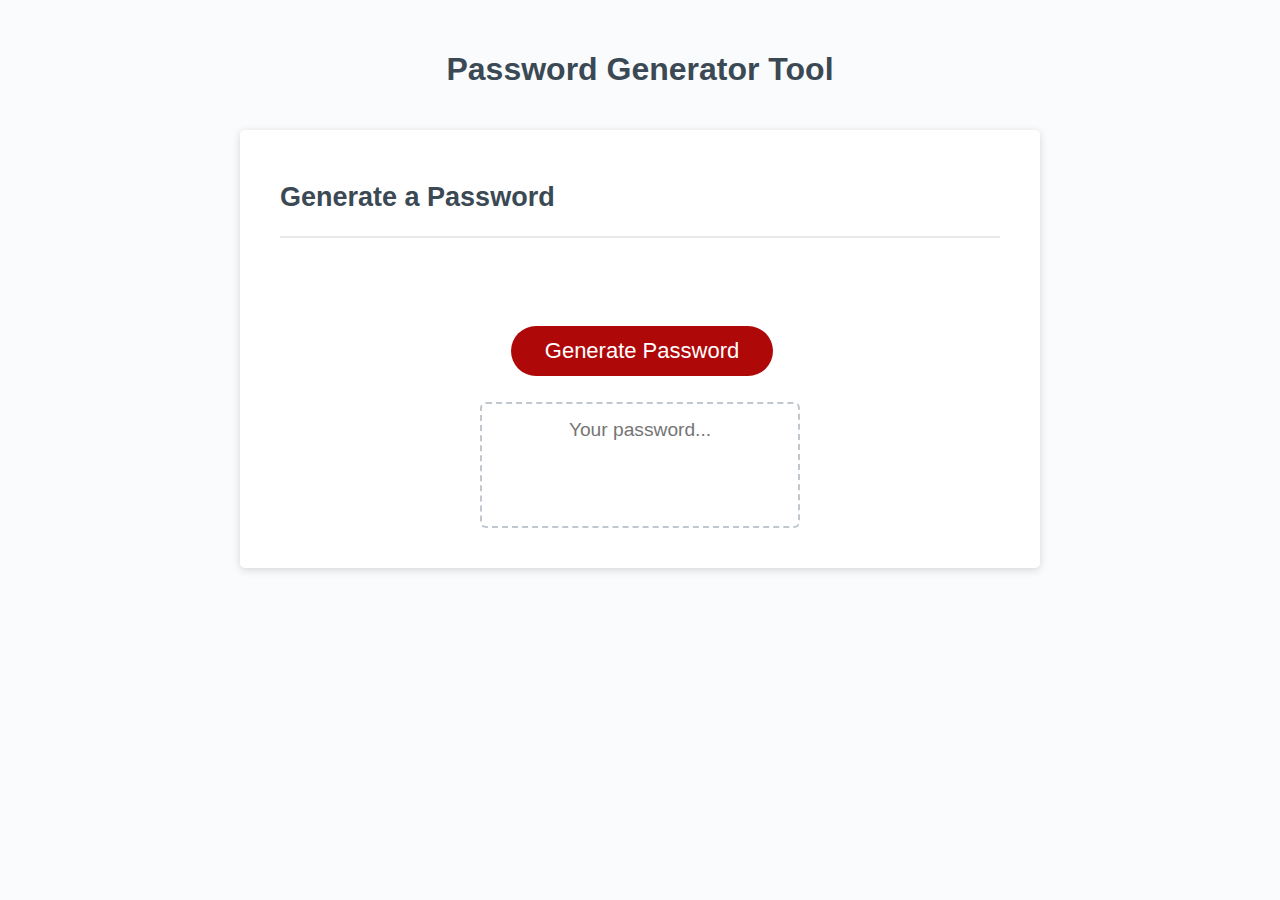
<file: index.html>
<!DOCTYPE html>
<html lang="en">
<head>
	<meta charset="UTF-8">
	<title>Password Generator</title>
	<meta name="viewport" content="width=device-width, initial-scale=1.0">
	<link rel="stylesheet" href="./assets/css/style.css" />
	<script src="./assets/js/script.js" async></script>
	<script>
		window.onload = function (){
			var generateButton = document.querySelector('#generate');
			generateButton.addEventListener('click', function(){				
				document.querySelector('#password').value = generate();
			});
		}
	</script>	 <!-- //reference: https://randompasswordgenerator.org/javascript-password-generator.html -->
</head>
<body>
	<div class="wrapper">
		<header>
			<h1>Password Generator Tool</h1>
		</header>
		<div class="card">
			<div class="card-header">
				<h2>Generate a Password</h2>
			</div>
		  
			<div class="card-body" style="width:320px;margin:10% auto 0 auto;text-align:center">
				<button id="generate" class="btn">Generate Password</button>
				<input id="password" type="text" placeholder="Your password...">
				</div>
			<!--  
				<div class="card-body">
					<textarea
					readonly
					id="password"
					placeholder="Your Secure Password"
					aria-label="Generated Password"
					></textarea>
				</div>
				<div class="card-footer">
				<button id="generate" class="btn">Generate Password</button>
		  		</div>
			-->
		  
		</div>
	  </div>

	<!--
	<div class="wrapper">
		<header>
		  <h1>Password Generator</h1>
		</header>
		<div class="card">
		  <div class="card-header">
			<h2>Generate a Password</h2>
		  </div>
		  <div class="card-body">
			<textarea
			  readonly
			  id="password"
			  placeholder="Your Secure Password"
			  aria-label="Generated Password"
			></textarea>
		  </div>
		  <div class="card-footer">
			<button id="generate" class="btn">Generate Password</button>
		  </div>
		</div>
	  </div>
	-->
</body>
</html>
</file>
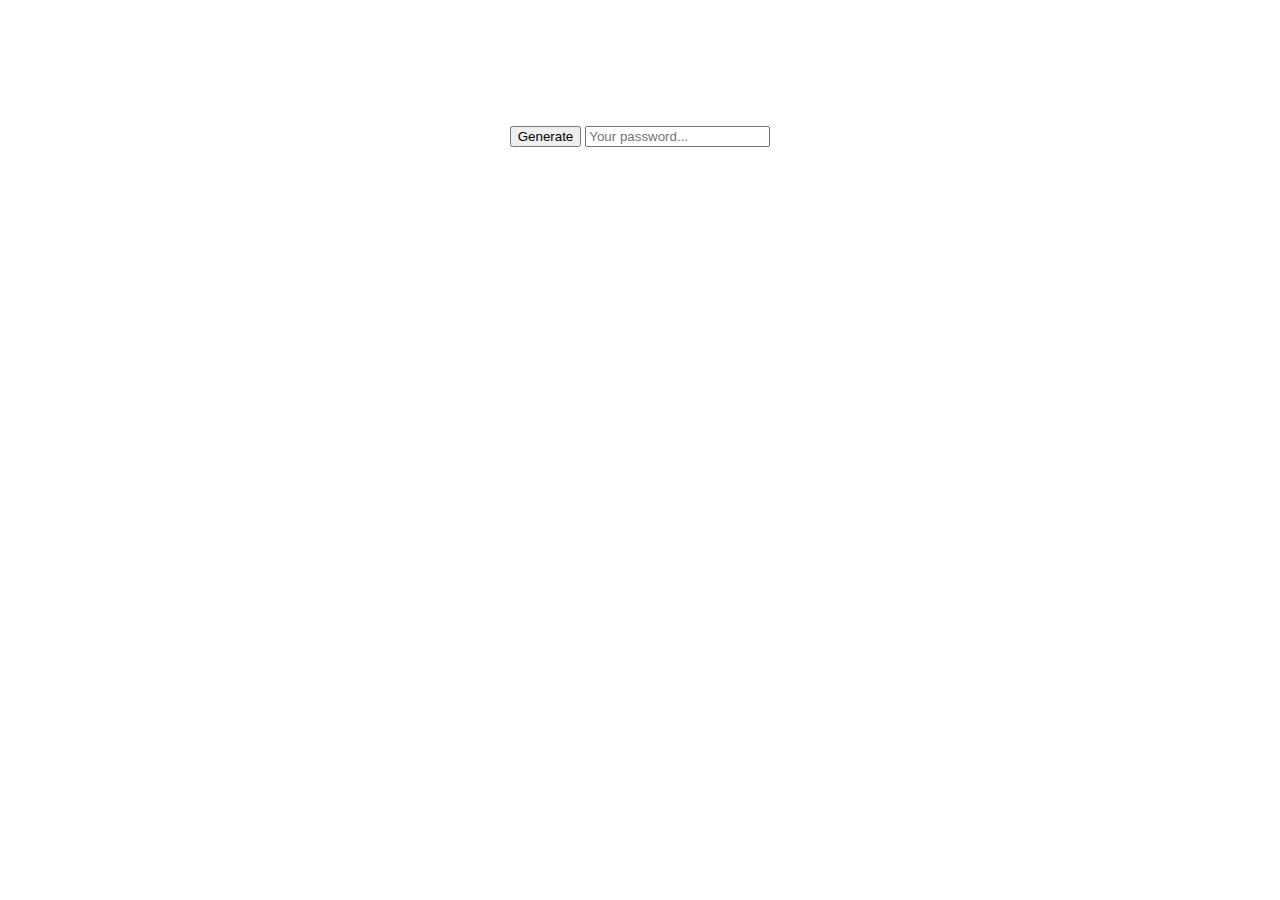
<file: index_no.html>
<!DOCTYPE html>
<html lang="en">
<head>
	<meta charset="UTF-8">
	<title>Simple Password Generator</title>
	<meta name="viewport" content="width=device-width, initial-scale=1.0">
	<script src="./assets/js/script.js" async></script>
	<script>
		window.onload = function (){
			var generateButton = document.querySelector('#generate');
			generateButton.addEventListener('click', function(){				
				document.querySelector('#password').value = generate();
			});
		}
	</script>	    
</head>
<body>
	<div style="width:320px;margin:10% auto 0 auto;text-align:center">
		<button id="generate">Generate</button>
		<input id="password" type="text" placeholder="Your password...">
  </div>
  <!-- reference: https://randompasswordgenerator.org/javascript-password-generator.html -->
  
    <!--
    <div class="wrapper">    
        <header>
          <h1>Password Generator Tool</h1>
        </header> 
        <div class="card">            
            <div class="card-header">
              <h2>Generate a Password</h2>
            </div>            
            <div class="card-body">
              <textarea
                readonly 
                id="password"
                placeholder="Your Secure Password"
                aria-label="Generated Password"
              ></textarea>
            </div>
            <div class="card-footer">
              <button id="generate" class="btn">Generate Password</button>
            </div>            
          </div>
    </div>   
  -->

</body>
</html>
</file>
<file: assets/css/style.css>
*,
*::before,
*::after {
  box-sizing: border-box;
}

html,
body,
.wrapper {
  height: 100%;
  margin: 0;
  padding: 0;
}

body {
  font-family: sans-serif;
  background-color: #f9fbfd;
}

.wrapper {
  padding-top: 30px;
  padding-left: 20px;
  padding-right: 20px;
}

header {
  text-align: center;
  padding: 20px;
  padding-top: 0px;
  color: hsl(206, 17%, 28%);
  font-family: sans-serif;
}

.dev header h1 {
  font-family: sans-serif;
}
.card {
  background-color: hsl(0, 0%, 100%);
  border-radius: 5px;
  border-width: 1px;
  box-shadow: rgba(0, 0, 0, 0.15) 0px 2px 8px 0px;
  color: hsl(206, 17%, 28%);
  font-size: 18px;
  margin: 0 auto;
  max-width: 800px;
  padding: 30px 40px;
}

.card-header::after {
  content: " ";
  display: block;
  width: 100%;
  background: #e7e9eb;
  height: 2px;
}

.card-body {
  min-height: 100px;
}

.card-footer {
  text-align: center;
}

.card-footer::before {
  content: " ";
  display: block;
  width: 100%;
  background: #e7e9eb;
  height: 2px;
}

.card-footer::after {
  content: " ";
  display: block;
  clear: both;
}

.btn {
  border: none;
  background-color: hsl(360, 91%, 36%);
  border-radius: 25px;
  box-shadow: rgba(0, 0, 0, 0.1) 0px 1px 6px 0px rgba(0, 0, 0, 0.2) 0px 1px 1px
    0px;
  color: hsl(0, 0%, 100%);
  display: inline-block;
  font-size: 22px;
  line-height: 22px;
  margin: 16px 16px 16px 20px;
  padding: 14px 34px;
  text-align: center;
  cursor: pointer;
}

button[disabled] {
  cursor: default;
  background: #c0c7cf;
}

.float-right {
  float: right;
}

#password {
  -webkit-appearance: none;
  -moz-appearance: none;
  appearance: none;
  border: none;
  display: block;
  width: 100%;
  padding-top: 15px;
  padding-left: 15px;
  padding-right: 15px;
  padding-bottom: 85px;
  font-size: 1.2rem;
  text-align: center;
  margin-top: 10px;
  margin-bottom: 10px;
  border: 2px dashed #c0c7cf;
  border-radius: 6px;
  resize: none;
  overflow: hidden;
}

@media (max-width: 690px) {
  .btn {
    font-size: 1rem;
    margin: 16px 0px 0px 0px;
    padding: 10px 15px;
  }

  #password {
    font-size: 1rem;
  }
}

@media (max-width: 500px) {
  .btn {
    font-size: 0.8rem;
  }
}
</file>
